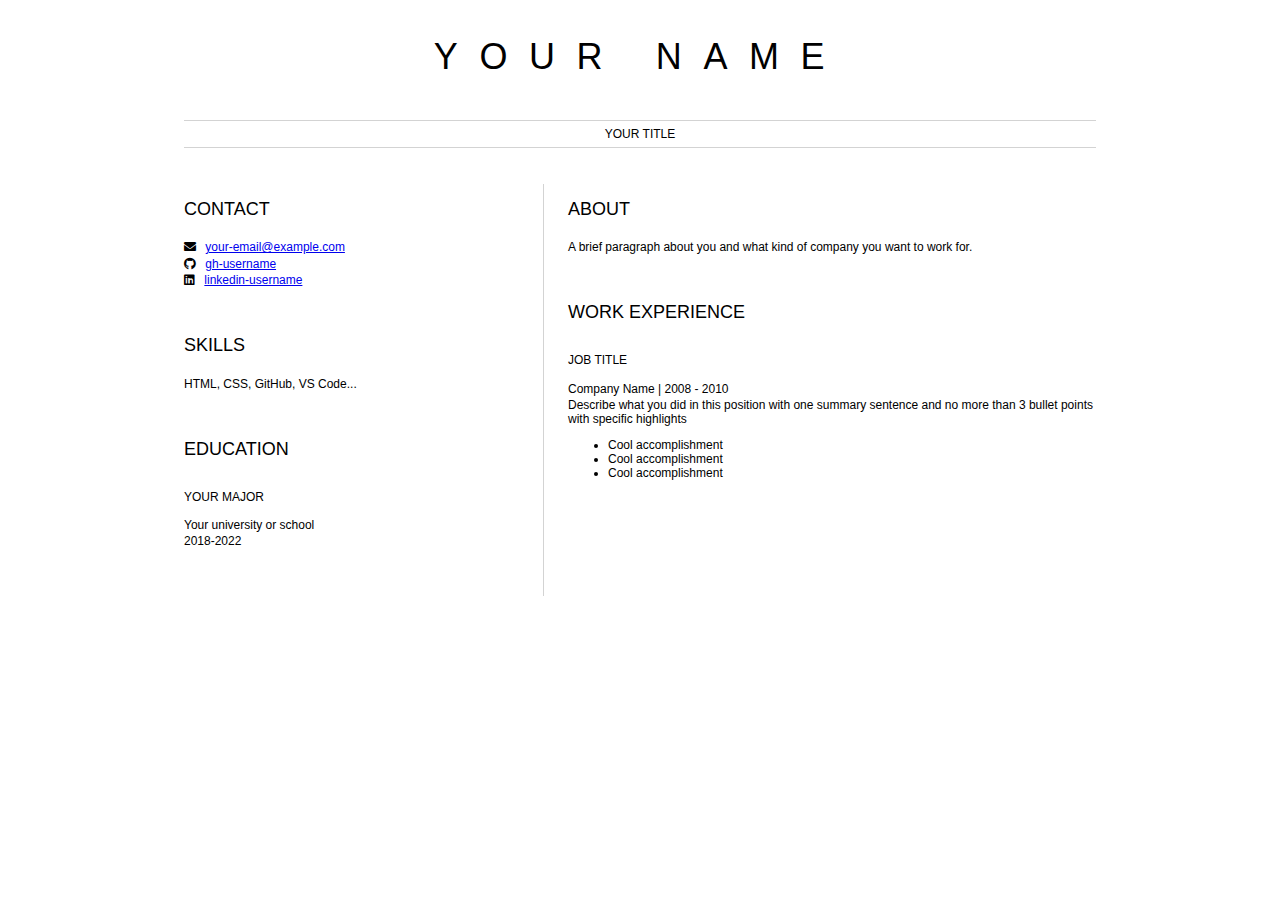
<file: index.html>
<html>
	<head>
		<link href="style.css" rel="stylesheet">
		<title>Your name resume</title>
        <link rel="stylesheet" href="https://cdnjs.cloudflare.com/ajax/libs/font-awesome/5.15.4/css/all.min.css">
	</head>

	<body>
		<header id="header">
			<!-- resume header with your name and title -->
			<h1>YOUR NAME</h1>
			<hr>
			YOUR TITLE
			<hr>
		</header>
		<main>
			<article id="mainLeft">
				<section>
					<h2>CONTACT</h2>
					<!-- contact info including social media -->
                    <p>
                        <i class="fa fa-envelope" aria-hidden="true"></i>
                        <a href="mailto:your-email@example.com">your-email@example.com</a>
                    </p>
                    <p>
                        <i class="fab fa-github" aria-hidden="true"></i>
                        <a href="github.com/gh-username">gh-username</a>
                    </p>
                    <p>
                        <i class="fab fa-linkedin" aria-hidden="true"></i>
                        <a href="linkedin.com/linkedin-username">linkedin-username</a>
                    </p>
				</section>
				<section>
					<h2>SKILLS</h2>
					<!-- your skills -->
                    <p>HTML, CSS, GitHub, VS Code...</p>
				</section>
				<section>
					<h2>EDUCATION</h2>
					<!-- your education -->
                    <h3>YOUR MAJOR</h3>
                    <p>
                        Your university or school
                    </p>
                    <p>
                        2018-2022
                    </p>
				</section>            
			</article>
			<article id="mainRight">
				<section>
					<h2>ABOUT</h2>
					<!-- about you -->
					<p>A brief paragraph about you and what kind of company you want to work for.</p>
				</section>
				<section>
					<h2>WORK EXPERIENCE</h2>
					<!-- your work experience -->
                    <h3>JOB TITLE</h3>
                    <p>
                            Company Name | 2008 - 2010
                    </p>
                    <p>
                            Describe what you did in this position with one summary sentence and no more than 3 bullet points with specific highlights
                    </p>
                    <ul>
                            <li>Cool accomplishment</li>
                            <li>Cool accomplishment</li>
                            <li>Cool accomplishment</li>
                    </ul>
				</section>
			</article>
		</main>
	</body>
</html>
</file>
<file: style.css>
body {
    font-family: 'Segoe UI', Tahoma, Geneva, Verdana, sans-serif;
    font-size: 12px;
    max-width: 960px;
    margin: auto;
}
h1 {
    font-size: 3em;
    letter-spacing: .6em;
    padding-top: 1em;
    padding-bottom: 1em;
}

h2 {
    font-size: 1.5em;
    padding-bottom: 1em;
}

h3 {
    font-size: 1em;
    padding-bottom: 1em;
}

main { 
    display: grid;
    grid-template-columns: 40% 60%;
    margin-top: 3em;
}
header {
    text-align: center;
    margin: auto 2em;
}

section {
    margin: auto 1em 4em 2em;
}

i {
    margin-right: .5em;
}

p {
    margin: .2em auto
}

hr {
    border: none;
    background-color: lightgray;
    height: 1px;
}

h1, h2, h3 {
    font-weight: 100;
    margin-bottom: 0;
}
#mainLeft {
    border-right: 1px solid lightgray;
}
</file>
